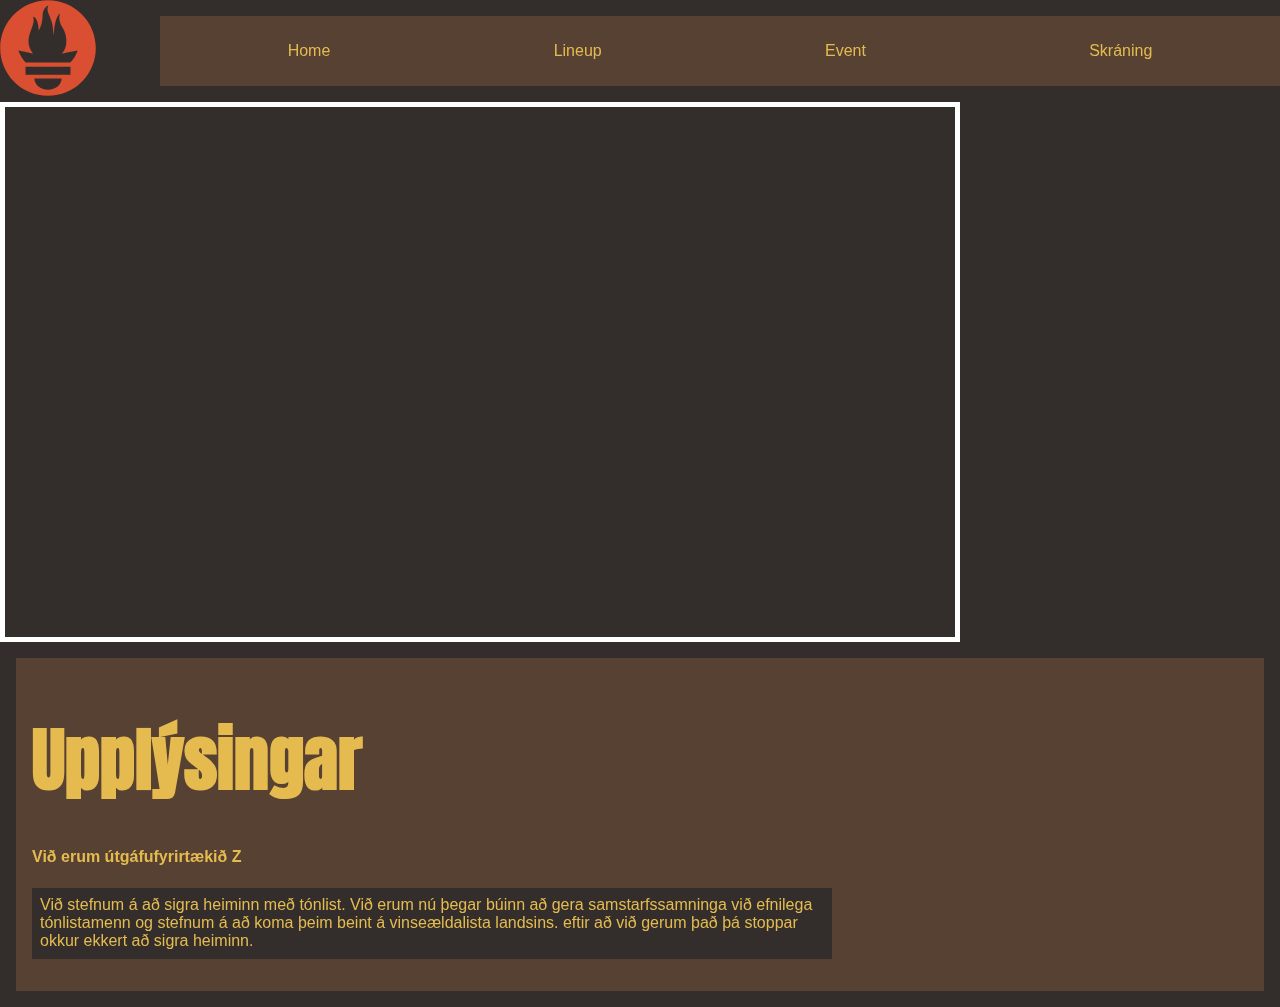
<file: docs/index.html>
<!DOCTYPE html>
<html>
<head>
	<meta charset="utf-8">
	<title>Útgáfutónleikar</title>
	<link rel="stylesheet" type="text/css" href="css.css">
	<link href="https://fonts.googleapis.com/css?family=Anton" rel="stylesheet">
</head>
<body>
<header>
	<div class="takn">
		<?xml version="1.0" encoding="UTF-8" standalone="no"?>
		<svg width="6em" height="6em" viewBox="0 0 256 257" version="1.1" xmlns="http://www.w3.org/2000/svg" xmlns:xlink="http://www.w3.org/1999/xlink" preserveAspectRatio="xMidYMid">
	
		    <g>
		        <path d="M128.001129,0.667 C57.3110392,0.667 0,57.9712627 0,128.663612 C0,199.353702 57.3110392,256.662482 128.001129,256.662482 C198.69122,256.662482 256,199.353702 256,128.663612 C256,57.9712627 198.688961,0.667 128.001129,0.667 L128.001129,0.667 Z M128.001129,240.227234 C107.888506,240.227234 91.5820105,226.791712 91.5820105,210.223193 L164.420248,210.223193 C164.420248,226.789453 148.113753,240.227234 128.001129,240.227234 L128.001129,240.227234 Z M188.153777,200.286599 L67.8417054,200.286599 L67.8417054,178.470817 L188.156036,178.470817 L188.156036,200.286599 L188.153777,200.286599 Z M187.72234,167.242172 L68.1850476,167.242172 C67.7874935,166.78363 67.3809041,166.331864 66.9969029,165.866545 C54.6817608,150.913089 51.7814229,143.106572 48.9646617,135.150972 C48.9172262,134.888948 63.8977879,138.211687 74.5210662,140.601529 C74.5210662,140.601529 79.9874353,141.866474 87.9791764,143.32342 C80.3059303,134.328758 75.7498699,122.894559 75.7498699,111.207372 C75.7498699,85.5493202 95.4287983,63.1281719 88.3292951,45.0055775 C95.2390566,45.5680262 102.629949,59.5885851 103.12915,81.5105319 C110.474866,71.3593491 113.549134,52.8211299 113.549134,41.4546964 C113.549134,29.6861912 121.303698,16.015751 129.060521,15.5481732 C122.146242,26.9439714 130.851773,36.7134119 138.590525,60.9484008 C141.493122,70.0514864 141.122674,85.3708727 143.363433,95.0861012 C144.106589,74.9079713 147.576152,45.4663788 160.376942,35.301643 C154.729867,48.1024336 161.212709,64.1197984 165.646793,71.8201505 C172.800508,84.2437164 177.137462,93.6562617 177.137462,111.458102 C177.137462,123.393761 172.730485,134.631441 165.296674,143.416032 C173.749217,141.830333 179.586034,140.400493 179.586034,140.400493 L207.035338,135.044807 C207.037597,135.042548 203.048503,151.446173 187.72234,167.242172 L187.72234,167.242172 Z" fill="#DA4E31"></path>
		    </g>
		</svg>
	</div>
	<nav class="topnav">
		<ul>
			<li><a href="index.html">Home</a></li>
			<li><a href="lineup.html">Lineup</a></li>
			<li><a href="event.html">Event</a></li>
			<div class="modal">
    				<input id="modal__trigger" type="checkbox" />
    				<label for="modal__trigger">Skráning</label>
    				<div class="modal__overlay" role="dialog" aria-labelledby="modal__title" aria-describedby="modal_desc">
        				<div class="modal__wrap">
            				<label class="exit" for="modal__trigger">&#10006;</label>
            				<h2 id="modal__title">Skráning</h2>
            				<form action="/action_page.php">
            					<label for="name" class="formlabel">
									Nafn
									<input 
										type="text"
										name="name"
										id="name" 
										placeholder="Full name"
										autofocus 
										title="Vinsamlegast skráið nafn" 
										required  >
								</label>
								<label for="simi" class="formlabel">
									Símanúmer
									<input 
										type="tel"
										name="simi"
										id="simi" 
										placeholder="123-4567"
										title="Vinsamlegast skráðu símanúmer"
										required>
								</label>
								<label for="email" class="formlabel">
									Tölvupóstur
									<input 
										type="email"
										name="email"
										id="email" 
										placeholder="Name@Whatever.com"
										title="Vinsamlegast skráðu email" 
										required>
								</label>
								<label for="date" class="formlabel">
									Fæðingardagur
									<input 
										type="date"
										name="date"
										id="date" 
										title="Vinsamlegast settu dagsetningu"
										required>
								</label>
								<br>
								<label class="formlabel">
									<input 
										type="submit" 
										name="">
								</label>
            				</form>
        				</div>
    				</div>
				</div>
		</ul>
	</nav>
</header>
<section class="animation">
	<div class="slideshow">
		<img class="fooFighters" src="myndir/foo-fighters.jpg">
		<img class="arcticMonkeys" src="myndir/arctic-monkeys.jpg">
		<img class="pinkFloyd" src="myndir/pink-floyd.jpg">
		<img class="sabaton" src="myndir/sabaton.jpg">
	</div>
</section>
<section class="upplysingar">
	<div class="upp">
		<h1>Upplýsingar</h1>
		<h4><strong> Við erum útgáfufyrirtækið Z</strong></h4>
		<p>Við stefnum á að sigra heiminn með tónlist. Við erum nú þegar búinn að gera samstarfssamninga við efnilega tónlistamenn og stefnum á að koma þeim beint á vinseældalista landsins. eftir að við gerum það þá stoppar okkur ekkert að sigra heiminn.</p>
	</div>
</section>
</body>
</html>
</file>
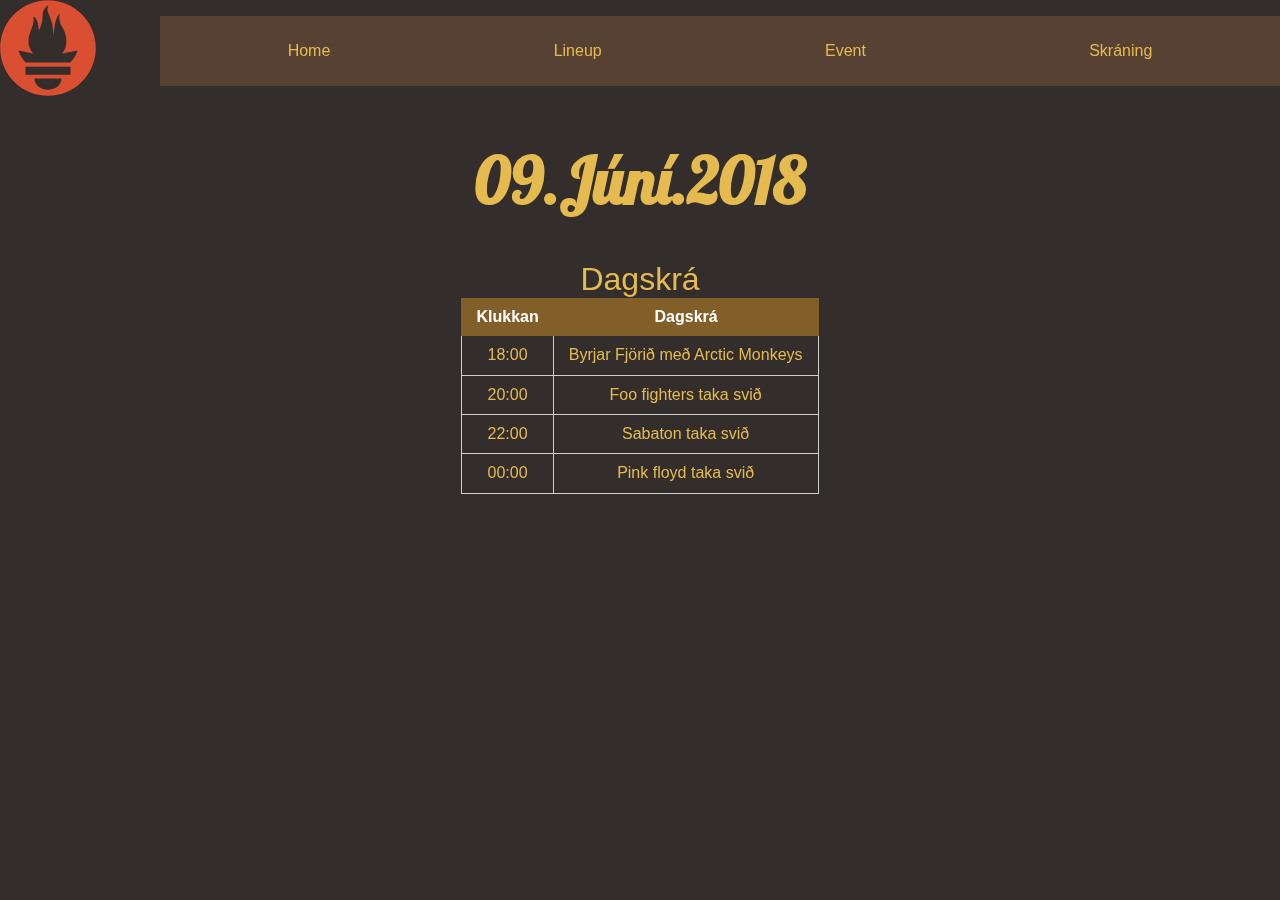
<file: docs/event.html>
<!DOCTYPE html>
<html>
<head>
	<meta name="viewport" content="width=device-width, initial-scale=1.0">
	<meta charset="utf-8">
	<title>Event</title>
	<link rel="stylesheet" type="text/css" href="css.css">
	<link href="https://fonts.googleapis.com/css?family=Lobster" rel="stylesheet">
</head>
<body>
<header>
	<div class="takn">
		<?xml version="1.0" encoding="UTF-8" standalone="no"?>
		<svg width="6em" height="6em" viewBox="0 0 256 257" version="1.1" xmlns="http://www.w3.org/2000/svg" xmlns:xlink="http://www.w3.org/1999/xlink" preserveAspectRatio="xMidYMid">
	
		    <g>
		        <path d="M128.001129,0.667 C57.3110392,0.667 0,57.9712627 0,128.663612 C0,199.353702 57.3110392,256.662482 128.001129,256.662482 C198.69122,256.662482 256,199.353702 256,128.663612 C256,57.9712627 198.688961,0.667 128.001129,0.667 L128.001129,0.667 Z M128.001129,240.227234 C107.888506,240.227234 91.5820105,226.791712 91.5820105,210.223193 L164.420248,210.223193 C164.420248,226.789453 148.113753,240.227234 128.001129,240.227234 L128.001129,240.227234 Z M188.153777,200.286599 L67.8417054,200.286599 L67.8417054,178.470817 L188.156036,178.470817 L188.156036,200.286599 L188.153777,200.286599 Z M187.72234,167.242172 L68.1850476,167.242172 C67.7874935,166.78363 67.3809041,166.331864 66.9969029,165.866545 C54.6817608,150.913089 51.7814229,143.106572 48.9646617,135.150972 C48.9172262,134.888948 63.8977879,138.211687 74.5210662,140.601529 C74.5210662,140.601529 79.9874353,141.866474 87.9791764,143.32342 C80.3059303,134.328758 75.7498699,122.894559 75.7498699,111.207372 C75.7498699,85.5493202 95.4287983,63.1281719 88.3292951,45.0055775 C95.2390566,45.5680262 102.629949,59.5885851 103.12915,81.5105319 C110.474866,71.3593491 113.549134,52.8211299 113.549134,41.4546964 C113.549134,29.6861912 121.303698,16.015751 129.060521,15.5481732 C122.146242,26.9439714 130.851773,36.7134119 138.590525,60.9484008 C141.493122,70.0514864 141.122674,85.3708727 143.363433,95.0861012 C144.106589,74.9079713 147.576152,45.4663788 160.376942,35.301643 C154.729867,48.1024336 161.212709,64.1197984 165.646793,71.8201505 C172.800508,84.2437164 177.137462,93.6562617 177.137462,111.458102 C177.137462,123.393761 172.730485,134.631441 165.296674,143.416032 C173.749217,141.830333 179.586034,140.400493 179.586034,140.400493 L207.035338,135.044807 C207.037597,135.042548 203.048503,151.446173 187.72234,167.242172 L187.72234,167.242172 Z" fill="#DA4E31"></path>
		    </g>
		</svg>	
	</div>	
<nav class="topnav">
		<ul>
			<li><a href="index.html">Home</a></li>
			<li><a href="lineup.html">Lineup</a></li>
			<li><a href="event.html">Event</a></li>
			<div class="modal">
    				<input id="modal__trigger" type="checkbox" />
    				<label for="modal__trigger">Skráning</label>
    				<div class="modal__overlay" role="dialog" aria-labelledby="modal__title" aria-describedby="modal_desc">
        				<div class="modal__wrap">
            				<label class="exit" for="modal__trigger">&#10006;</label>
            				<h2 id="modal__title">Skráning</h2>
            				<form action="/action_page.php">
            					<label for="name" class="formlabel">
									Nafn
									<input 
										type="text"
										name="name"
										id="name" 
										placeholder="Full name"
										autofocus 
										title="Vinsamlegast skráið nafn" 
										required  >
								</label>
								<label for="simi" class="formlabel">
									Símanúmer
									<input 
										type="tel"
										name="simi"
										id="simi" 
										placeholder="123-4567"
										title="Vinsamlegast skráðu símanúmer"
										required>
								</label>
								<label for="email" class="formlabel">
									Tölvupóstur
									<input 
										type="email"
										name="email"
										id="email" 
										placeholder="Name@Whatever.com"
										title="Vinsamlegast skráðu email" 
										required>
								</label>
								<label for="date" class="formlabel">
									Fæðingardagur
									<input 
										type="date"
										name="date"
										id="date" 
										title="Vinsamlegast settu dagsetningu"
										required>
								</label>
								<br>
								<label class="formlabel">
									<input 
										type="submit" 
										name="">
								</label>
            				</form>
        				</div>
    				</div>
				</div>
		</ul>
	</nav>
</header>
<section class="yfir">
<section class="timasetning">
	<h1>
		09.Júní.2018
	</h1>
</section>
<section class="dagskra">
	<table align="center">
		<caption>Dagskrá</caption>
		<thead>
			<tr>
				<th scope="col">Klukkan</th>
				<th scope="col">Dagskrá</th>
			</tr>
		</thead>
		<tbody>
			<tr>
				<td data-label="klukkan">18:00</td>
				<td data-label="dagskra">Byrjar Fjörið með Arctic Monkeys</td>
			</tr>
			<tr>
				<td data-label="klukkan">20:00</td>
				<td data-label="dagskra">Foo fighters taka svið</td>
			</tr>
			<tr>
				<td data-label="klukkan">22:00</td>
				<td data-label="dagskra">Sabaton taka svið</td>
			</tr>
			<tr>
				<td data-label="klukkan">00:00</td>
				<td data-label="dagskra">Pink floyd taka svið</td>
			</tr>
		</tbody>
	</table>
</section>
<section class="kort">
	<div class="kort">
		<iframe src="https://www.google.com/maps/embed?pb=!1m18!1m12!1m3!1d3479.7276104194293!2d-21.929496050704625!3d64.14622211962367!2m3!1f0!2f0!3f0!3m2!1i1024!2i768!4f13.1!3m3!1m2!1s0x48d674d2bc1b5567%3A0x32a53a77cc1907b8!2sArnarh%C3%B3ll!5e0!3m2!1sen!2sis!4v1525436177579" width="300" height="200" frameborder="0" style="border:0" allowfullscreen></iframe>
	</div>
</section>
</section>
</body>
</html>
</file>
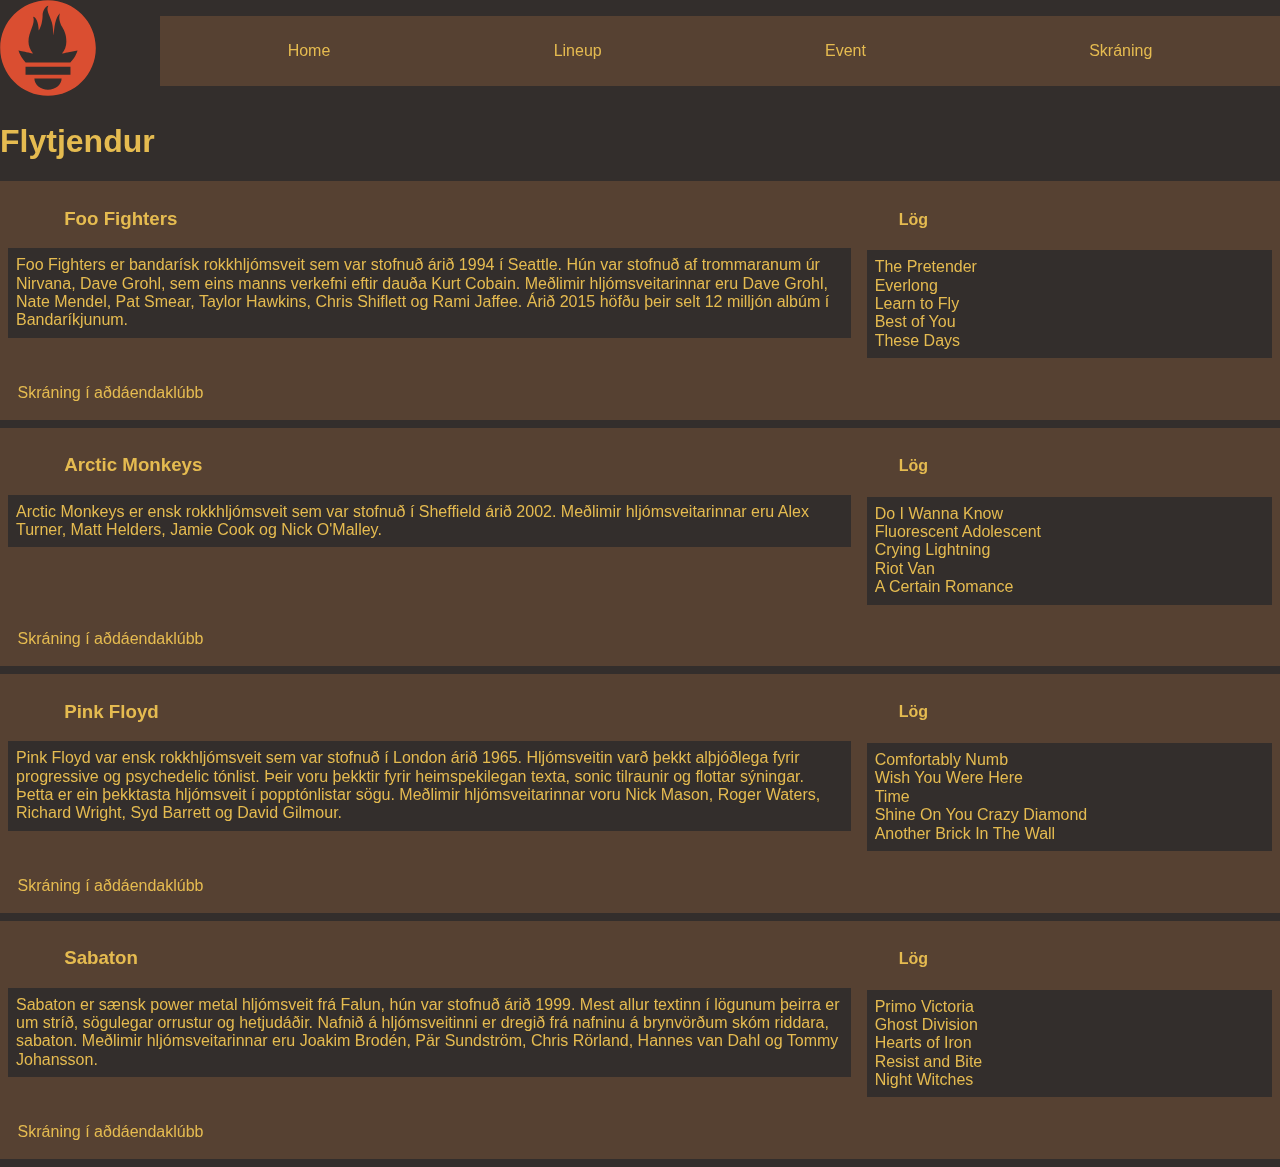
<file: docs/lineup.html>
<!DOCTYPE html>
<html>
<head>

	<meta name="viewport" content="width=device-width, initial-scale=1.0">
	<meta charset="utf-8">
	<title>Lineup</title>
	<link rel="stylesheet" type="text/css" href="css.css">
</head>
<body>
	<header>
		<div class="takn">
			<?xml version="1.0" encoding="UTF-8" standalone="no"?>
			<svg width="6em" height="6em" viewBox="0 0 256 257" version="1.1" xmlns="http://www.w3.org/2000/svg" xmlns:xlink="http://www.w3.org/1999/xlink" preserveAspectRatio="xMidYMid">
			    <g>
			        <path d="M128.001129,0.667 C57.3110392,0.667 0,57.9712627 0,128.663612 C0,199.353702 57.3110392,256.662482 128.001129,256.662482 C198.69122,256.662482 256,199.353702 256,128.663612 C256,57.9712627 198.688961,0.667 128.001129,0.667 L128.001129,0.667 Z M128.001129,240.227234 C107.888506,240.227234 91.5820105,226.791712 91.5820105,210.223193 L164.420248,210.223193 C164.420248,226.789453 148.113753,240.227234 128.001129,240.227234 L128.001129,240.227234 Z M188.153777,200.286599 L67.8417054,200.286599 L67.8417054,178.470817 L188.156036,178.470817 L188.156036,200.286599 L188.153777,200.286599 Z M187.72234,167.242172 L68.1850476,167.242172 C67.7874935,166.78363 67.3809041,166.331864 66.9969029,165.866545 C54.6817608,150.913089 51.7814229,143.106572 48.9646617,135.150972 C48.9172262,134.888948 63.8977879,138.211687 74.5210662,140.601529 C74.5210662,140.601529 79.9874353,141.866474 87.9791764,143.32342 C80.3059303,134.328758 75.7498699,122.894559 75.7498699,111.207372 C75.7498699,85.5493202 95.4287983,63.1281719 88.3292951,45.0055775 C95.2390566,45.5680262 102.629949,59.5885851 103.12915,81.5105319 C110.474866,71.3593491 113.549134,52.8211299 113.549134,41.4546964 C113.549134,29.6861912 121.303698,16.015751 129.060521,15.5481732 C122.146242,26.9439714 130.851773,36.7134119 138.590525,60.9484008 C141.493122,70.0514864 141.122674,85.3708727 143.363433,95.0861012 C144.106589,74.9079713 147.576152,45.4663788 160.376942,35.301643 C154.729867,48.1024336 161.212709,64.1197984 165.646793,71.8201505 C172.800508,84.2437164 177.137462,93.6562617 177.137462,111.458102 C177.137462,123.393761 172.730485,134.631441 165.296674,143.416032 C173.749217,141.830333 179.586034,140.400493 179.586034,140.400493 L207.035338,135.044807 C207.037597,135.042548 203.048503,151.446173 187.72234,167.242172 L187.72234,167.242172 Z" fill="#DA4E31"></path>
			    </g>
			</svg>
		</div>
		<nav class="topnav">
			<ul>
				<li><a href="index.html">Home</a></li>
				<li><a href="lineup.html">Lineup</a></li>
				<li><a href="event.html">Event</a></li>
				<div class="modal">
    				<input id="modal__trigger" type="checkbox" />
    				<label for="modal__trigger">Skráning</label>
    				<div class="modal__overlay" role="dialog" aria-labelledby="modal__title" aria-describedby="modal_desc">
        				<div class="modal__wrap">
            				<label class="exit" for="modal__trigger">&#10006;</label>
            				<h2 id="modal__title">Skráning</h2>
            				<form action="/action_page.php">
            					<label for="name" class="formlabel">
									Nafn
									<input 
										type="text"
										name="name"
										id="name" 
										placeholder="Full name"
										autofocus 
										title="Vinsamlegast skráið nafn" 
										required  >
								</label>
								<label for="simi" class="formlabel">
									Símanúmer
									<input 
										type="tel"
										name="simi"
										id="simi" 
										placeholder="123-4567"
										title="Vinsamlegast skráðu símanúmer"
										required>
								</label>
								<label for="email" class="formlabel">
									Tölvupóstur
									<input 
										type="email"
										name="email"
										id="email" 
										placeholder="Name@Whatever.com"
										title="Vinsamlegast skráðu email" 
										required>
								</label>
								<label for="date" class="formlabel">
									Fæðingardagur
									<input 
										type="date"
										name="date"
										id="date" 
										title="Vinsamlegast settu dagsetningu"
										required>
								</label>
								<br>
								<label class="formlabel">
									<input 
										type="submit" 
										name="">
								</label>
            				</form>
        				</div>
    				</div>
				</div>
			</ul>
		</nav>
	</header>
	<section class="lineup">
		<h1>Flytjendur</h1>
		<div class="band">
			<div>
				<h3>Foo Fighters</h3>
				<p class="bandInfo">
					Foo Fighters er bandarísk rokkhljómsveit sem var stofnuð árið 1994 í Seattle. Hún var stofnuð af trommaranum úr Nirvana, Dave Grohl, sem eins manns verkefni eftir dauða Kurt Cobain. Meðlimir hljómsveitarinnar eru Dave Grohl, Nate Mendel, Pat Smear, Taylor Hawkins, Chris Shiflett og Rami Jaffee. Árið 2015 höfðu þeir selt 12 milljón albúm í Bandaríkjunum.
				</p>
			</div>
			<div class="songs">
				<h4>Lög</h4>
				<ul>
					<li>The Pretender</li>
					<li>Everlong</li>
					<li>Learn to Fly</li>
					<li>Best of You</li>
					<li>These Days</li>
				</ul>
			</div>
			<div class="modal">
    				<input id="modal__trigger" type="checkbox" />
    				<label for="modal__trigger">Skráning í aðdáendaklúbb</label>
    				<div class="modal__overlay" role="dialog" aria-labelledby="modal__title" aria-describedby="modal_desc">
        				<div class="modal__wrap">
            				<label class="exit" for="modal__trigger">&#10006;</label>
            				<h2 id="modal__title">Foo Fighters</h2>
            				<form action="/action_page.php">
            					<label for="name" class="formlabel">
									Nafn
									<input 
										type="text"
										name="name"
										id="name" 
										placeholder="Full name"
										autofocus 
										title="Vinsamlegast skráið nafn" 
										required  >
								</label>
								<label for="simi" class="formlabel">
									Símanúmer
									<input 
										type="tel"
										name="simi"
										id="simi" 
										placeholder="123-4567"
										title="Vinsamlegast skráðu símanúmer"
										required>
								</label>
								<label for="email" class="formlabel">
									Tölvupóstur
									<input 
										type="email"
										name="email"
										id="email" 
										placeholder="Name@Whatever.com"
										title="Vinsamlegast skráðu email" 
										required>
								</label>
								<label for="date" class="formlabel">
									Fæðingardagur
									<input 
										type="date"
										name="date"
										id="date" 
										title="Vinsamlegast settu dagsetningu"
										required>
								</label>
								<br>
								<label class="formlabel">
									<input 
										type="submit" 
										name="">
								</label>
            				</form>
        				</div>
    				</div>
				</div>
		</div>
		<div class="band">
			<div>
				<h3>Arctic Monkeys</h3>
				<p class="bandInfo">
					Arctic Monkeys er ensk rokkhljómsveit sem var stofnuð í Sheffield árið 2002. Meðlimir hljómsveitarinnar eru Alex Turner, Matt Helders, Jamie Cook og Nick O'Malley.
				</p>
			</div>
			<div class="songs">
				<h4>Lög</h4>
				<ul>
					<li>Do I Wanna Know</li>
					<li>Fluorescent Adolescent</li>
					<li>Crying Lightning</li>
					<li>Riot Van</li>
					<li>A Certain Romance</li>
				</ul>
			</div>
			<div class="modal">
    				<input id="modal__trigger" type="checkbox" />
    				<label for="modal__trigger">Skráning í aðdáendaklúbb</label>
    				<div class="modal__overlay" role="dialog" aria-labelledby="modal__title" aria-describedby="modal_desc">
        				<div class="modal__wrap">
            				<label class="exit" for="modal__trigger">&#10006;</label>
            				<h2 id="modal__title">Arctic Monkeys</h2>
            				<form action="/action_page.php">
            					<label for="name" class="formlabel">
									Nafn
									<input 
										type="text"
										name="name"
										id="name" 
										placeholder="Full name"
										autofocus 
										title="Vinsamlegast skráið nafn" 
										required  >
								</label>
								<label for="simi" class="formlabel">
									Símanúmer
									<input 
										type="tel"
										name="simi"
										id="simi" 
										placeholder="123-4567"
										title="Vinsamlegast skráðu símanúmer"
										required>
								</label>
								<label for="email" class="formlabel">
									Tölvupóstur
									<input 
										type="email"
										name="email"
										id="email" 
										placeholder="Name@Whatever.com"
										title="Vinsamlegast skráðu email" 
										required>
								</label>
								<label for="date" class="formlabel">
									Fæðingardagur
									<input 
										type="date"
										name="date"
										id="date" 
										title="Vinsamlegast settu dagsetningu"
										required>
								</label>
								<br>
								<label class="formlabel">
									<input 
										type="submit" 
										name="">
								</label>
            				</form>
        				</div>
    				</div>
				</div>
		</div>
		<div class="band">
			<div>
				<h3>Pink Floyd</h3>
				<p class="bandInfo">
					Pink Floyd var ensk rokkhljómsveit sem var stofnuð í London árið 1965. Hljómsveitin varð þekkt alþjóðlega fyrir progressive og psychedelic tónlist. Þeir voru þekktir fyrir heimspekilegan texta, sonic tilraunir og flottar sýningar. Þetta er ein þekktasta hljómsveit í popptónlistar sögu. Meðlimir hljómsveitarinnar voru Nick Mason, Roger Waters, Richard Wright, Syd Barrett og David Gilmour.
				</p>
			</div>
			<div class="songs">
				<h4>Lög</h4>
				<ul>
					<li>Comfortably Numb</li>
					<li>Wish You Were Here</li>
					<li>Time</li>
					<li>Shine On You Crazy Diamond</li>
					<li>Another Brick In The Wall</li>
				</ul>
			</div>
			<div class="modal">
    				<input id="modal__trigger" type="checkbox" />
    				<label for="modal__trigger">Skráning í aðdáendaklúbb</label>
    				<div class="modal__overlay" role="dialog" aria-labelledby="modal__title" aria-describedby="modal_desc">
        				<div class="modal__wrap">
            				<label class="exit" for="modal__trigger">&#10006;</label>
            				<h2 id="modal__title">Pink Floyd</h2>
            				<form action="/action_page.php">
            					<label for="name" class="formlabel">
									Nafn
									<input 
										type="text"
										name="name"
										id="name" 
										placeholder="Full name"
										autofocus 
										title="Vinsamlegast skráið nafn" 
										required  >
								</label>
								<label for="simi" class="formlabel">
									Símanúmer
									<input 
										type="tel"
										name="simi"
										id="simi" 
										placeholder="123-4567"
										title="Vinsamlegast skráðu símanúmer"
										required>
								</label>
								<label for="email" class="formlabel">
									Tölvupóstur
									<input 
										type="email"
										name="email"
										id="email" 
										placeholder="Name@Whatever.com"
										title="Vinsamlegast skráðu email" 
										required>
								</label>
								<label for="date" class="formlabel">
									Fæðingardagur
									<input 
										type="date"
										name="date"
										id="date" 
										title="Vinsamlegast settu dagsetningu"
										required>
								</label>
								<br>
								<label class="formlabel">
									<input 
										type="submit" 
										name="">
								</label>
            				</form>
        				</div>
    				</div>
				</div>
		</div>
		<div class="band">
			<div>
				<h3>Sabaton</h3>
				<p class="bandInfo">
					Sabaton er sænsk power metal hljómsveit frá Falun, hún var stofnuð árið 1999. Mest allur textinn í lögunum þeirra er um stríð, sögulegar orrustur og hetjudáðir. Nafnið á hljómsveitinni er dregið frá nafninu á brynvörðum skóm riddara, sabaton. Meðlimir hljómsveitarinnar eru Joakim Brodén, Pär Sundström, Chris Rörland, Hannes van Dahl og Tommy Johansson.
				</p>
			</div>
			<div class="songs">
				<h4>Lög</h4>
				<ul>
					<li>Primo Victoria</li>
					<li>Ghost Division</li>
					<li>Hearts of Iron</li>
					<li>Resist and Bite</li>
					<li>Night Witches</li>
				</ul>
			</div>
			<div class="modal">
    				<input id="modal__trigger" type="checkbox" />
    				<label for="modal__trigger">Skráning í aðdáendaklúbb</label>
    				<div class="modal__overlay" role="dialog" aria-labelledby="modal__title" aria-describedby="modal_desc">
        				<div class="modal__wrap">
            				<label class="exit" for="modal__trigger">&#10006;</label>
            				<h2 id="modal__title">Sabaton</h2>
            				<form action="/action_page.php">
            					<label for="name" class="formlabel">
									Nafn
									<input 
										type="text"
										name="name"
										id="name" 
										placeholder="Full name"
										autofocus 
										title="Vinsamlegast skráið nafn" 
										required  >
								</label>
								<label for="simi" class="formlabel">
									Símanúmer
									<input 
										type="tel"
										name="simi"
										id="simi" 
										placeholder="123-4567"
										title="Vinsamlegast skráðu símanúmer"
										required>
								</label>
								<label for="email" class="formlabel">
									Tölvupóstur
									<input 
										type="email"
										name="email"
										id="email" 
										placeholder="Name@Whatever.com"
										title="Vinsamlegast skráðu email" 
										required>
								</label>
								<label for="date" class="formlabel">
									Fæðingardagur
									<input 
										type="date"
										name="date"
										id="date" 
										title="Vinsamlegast settu dagsetningu"
										required>
								</label>
								<br>
								<label class="formlabel">
									<input 
										type="submit" 
										name="">
								</label>
            				</form>
        				</div>
    				</div>
				</div>
		</div>
	</section>
</body>
</html>
</file>
<file: docs/css.css>
/*! normalize.css v5.0.0 | MIT License | github.com/necolas/normalize.css */html{font-family:sans-serif;line-height:1.15;-ms-text-size-adjust:100%;-webkit-text-size-adjust:100%}body{margin:0}article,aside,footer,header,nav,section{display:block}h1{font-size:2em;margin:0.67em 0}figcaption,figure,main{display:block}figure{margin:1em 40px}hr{box-sizing:content-box;height:0;overflow:visible}pre{font-family:monospace, monospace;font-size:1em}a{background-color:transparent;-webkit-text-decoration-skip:objects}a:active,a:hover{outline-width:0}abbr[title]{border-bottom:none;text-decoration:underline;text-decoration:underline dotted}b,strong{font-weight:inherit}b,strong{font-weight:bolder}code,kbd,samp{font-family:monospace, monospace;font-size:1em}dfn{font-style:italic}mark{background-color:#ff0;color:#000}small{font-size:80%}sub,sup{font-size:75%;line-height:0;position:relative;vertical-align:baseline}sub{bottom:-0.25em}sup{top:-0.5em}audio,video{display:inline-block}audio:not([controls]){display:none;height:0}img{border-style:none}svg:not(:root){overflow:hidden}button,input,optgroup,select,textarea{font-family:sans-serif;font-size:100%;line-height:1.15;margin:0}button,input{overflow:visible}button,select{text-transform:none}button,html [type="button"],[type="reset"],[type="submit"]{-webkit-appearance:button}button::-moz-focus-inner,[type="button"]::-moz-focus-inner,[type="reset"]::-moz-focus-inner,[type="submit"]::-moz-focus-inner{border-style:none;padding:0}button:-moz-focusring,[type="button"]:-moz-focusring,[type="reset"]:-moz-focusring,[type="submit"]:-moz-focusring{outline:1px dotted ButtonText}fieldset{border:1px solid #c0c0c0;margin:0 2px;padding:0.35em 0.625em 0.75em}legend{box-sizing:border-box;color:inherit;display:table;max-width:100%;padding:0;white-space:normal}progress{display:inline-block;vertical-align:baseline}textarea{overflow:auto}[type="checkbox"],[type="radio"]{box-sizing:border-box;padding:0}[type="number"]::-webkit-inner-spin-button,[type="number"]::-webkit-outer-spin-button{height:auto}[type="search"]{-webkit-appearance:textfield;outline-offset:-2px}[type="search"]::-webkit-search-cancel-button,[type="search"]::-webkit-search-decoration{-webkit-appearance:none}::-webkit-file-upload-button{-webkit-appearance:button;font:inherit}details,menu{display:block}summary{display:list-item}canvas{display:inline-block}template{display:none}[hidden]{display:none}@media screen and (min-width: 30em){body{max-width:25em;margin:0 auto}.lineup{margin:0 auto}}@media screen and (min-width: 37.5em){body{max-width:32.5em;margin:0 auto}.lineup{margin:0 auto}}@media screen and (min-width: 48em){body{max-width:40em;margin:0 auto}.lineup{margin:0 auto}}@media screen and (min-width: 60em){body{max-width:60em;margin:0 auto}.lineup{margin:0 auto}}@media screen and (min-width: 80em){body{max-width:80em;margin:0 auto}.lineup{margin:0 auto}}.upplysingar{display:grid;grid-gap:1em;grid-template-areas:"upplysingar";grid-template-columns:2fr 1fr}.upp{grid-area:upplysingar}.upplysingar{margin:1em;background-color:#564132;padding:1em}.upp p{background-color:#332e2c;padding:.5em}.mynd{grid-area:mynd;border:solid 1px black}.upp h1{font-size:70px;font-family:'Anton', sans-serif}.slideshow{position:relative;width:960px;height:540px;overflow:hidden;border:5px solid #fff}.slideshow{width:960px;height:540px;overflow:hidden;position:relative}.slideshow img{position:absolute;animation:slide 20s infinite;opacity:0;width:100%;height:auto}@keyframes slide{25%{opacity:1}40%{opacity:0}}.slideshow img:nth-child(4){animation-delay:0s}.slideshow img:nth-child(3){animation-delay:5s}.slideshow img:nth-child(2){animation-delay:10s}.slideshow img:nth-child(1){animation-delay:15s}*{box-sizing:border-box}body{background-color:#332e2c;color:#e5bb50}header{display:grid;margin:0 auto;grid-gap:0;grid-template-areas:"takn topnav";grid-template-columns:1fr 7fr}.topnav ul{display:flex;flex-flow:row;text-decoration:none;justify-content:space-around;background-color:#564132;padding:1em}.topnav li{padding:.6em;list-style:none}.topnav li:hover{background-color:rgba(200,122,40,0.3)}.topnav a{text-decoration:none;color:#e5bb50}.band{display:grid;grid-gap:0;grid-template-areas:"bandInfo songs";grid-template-columns:2fr 1fr;background-color:#564132;padding:.5em;margin:.5em auto}.band h3{margin-left:3em}.bandInfo{background-color:#332e2c;padding:.5em}.songs ul{list-style:none;margin-left:1em;background-color:#332e2c;padding:.5em}.songs h4{margin-left:3em}.yfir{display:grid;grid-template-areas:"timasetning", "dagskra", "kort"}.timasetning{font-size:2em;text-align:center}.timasetning h1{font-family:'Lobster', cursive}.kort{text-align:center;padding:2em}table{border-collapse:separate;border-spacing:0;text-align:center}th,td{padding:10px 15px}thead{background:#825e28;color:#fff}td{border-bottom:1px solid #cecfd5;border-right:1px solid #cecfd5}td:first-child{border-left:1px solid #cecfd5}caption{font-size:2em}.modal>label{cursor:pointer;display:inline-block;padding:.6em;margin:0 auto}.modal label:hover{background-color:rgba(200,122,40,0.3)}.modal__overlay{background:rgba(0,0,0,0.8);bottom:0;left:0;position:fixed;right:0;text-align:center;text-shadow:none;top:0}.modal__wrap{padding:1em 0;position:relative;background-color:#564132;margin:0 auto;max-width:500px;width:90%}@media (min-width: 50em){.modal__wrap{padding:1.75em}}@media (min-height: 37.5em){.modal__wrap{left:50%;position:absolute;top:50%;transform:translate(-50%, -80%)}}.exit{background:#e5bb50;border-radius:50%;color:#332e2c;cursor:pointer;display:inline-block;height:1.5em;line-height:1.5;position:absolute;right:.5em;top:.5em;width:1.5em}.modal__wrap h2{color:#e5bb50;margin-bottom:1em;text-transform:uppercase}.modal__wrap p{color:#e5bb50;text-align:justify}.modal input:focus ~ label{transform:scale(0.97)}.modal input{display:none}.modal__wrap input{display:inline-block}.modal__overlay{opacity:0;transform:scale(0.5);transition:all 0.75s cubic-bezier(0.68, -0.55, 0.265, 1.55);z-index:-99}input:checked ~ .modal__overlay{opacity:1;transform:scale(1);z-index:100}.register{padding:1em}.formlabel input,.formlabel select{display:inline}.formlabel input,select{margin-bottom:1em}.formlabel input[type=email],.formlabel input[type=text],.formlabel input[type=tel]{width:100%}.form label{padding:1em}@media screen and (max-width: 600px){table{border:0}table caption{font-size:1.3em}table thead{border:none;clip:rect(0 0 0 0);height:1px;margin:-1px;overflow:hidden;padding:0;position:absolute;width:1px}table tr{border-bottom:3px solid #ddd;display:block;margin-bottom:.625em}table td{border-bottom:1px solid #ddd;display:block;font-size:.8em;text-align:right}table td::before{content:attr(data-label);float:left;font-weight:bold;text-transform:uppercase}table td:last-child{border-bottom:0}}
/*# sourceMappingURL=css.css.map */
</file>
